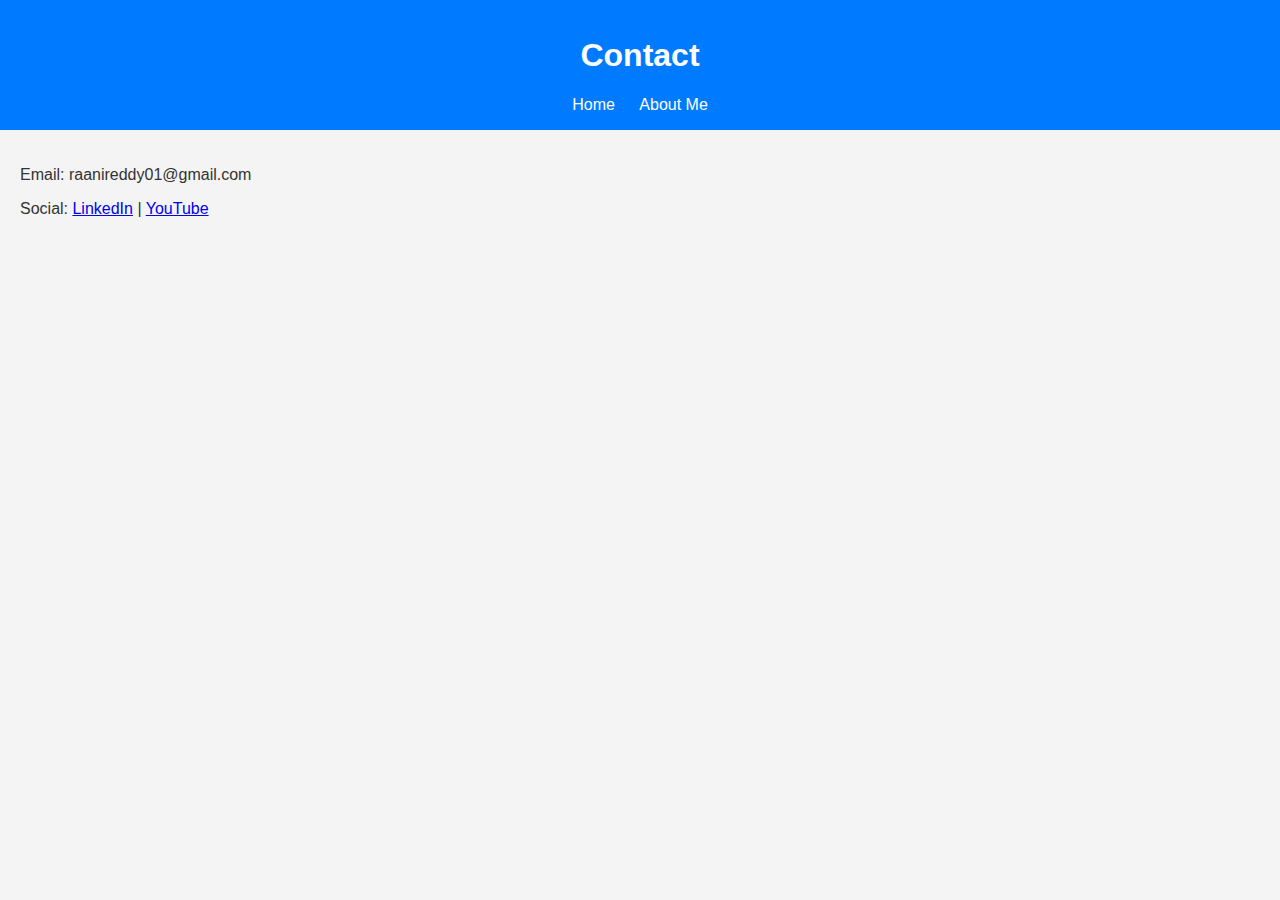
<file: contact.html>
<!DOCTYPE html>
<html lang="en">
<head>
  <meta charset="UTF-8" />
  <title>Contact</title>
  <link rel="stylesheet" href="css/style.css" />
</head>
<body>
  <header>
    <h1>Contact</h1>
    <nav>
      <a href="../website/index.html">Home</a>
      <a href="../website/about.html">About Me</a>
    </nav>
  </header>
  <main>
    <p>Email: raanireddy01@gmail.com</p>
    <p>Social: <a href="#">LinkedIn</a> | <a href="#">YouTube</a></p>
  </main>
</body>
</html>
</file>
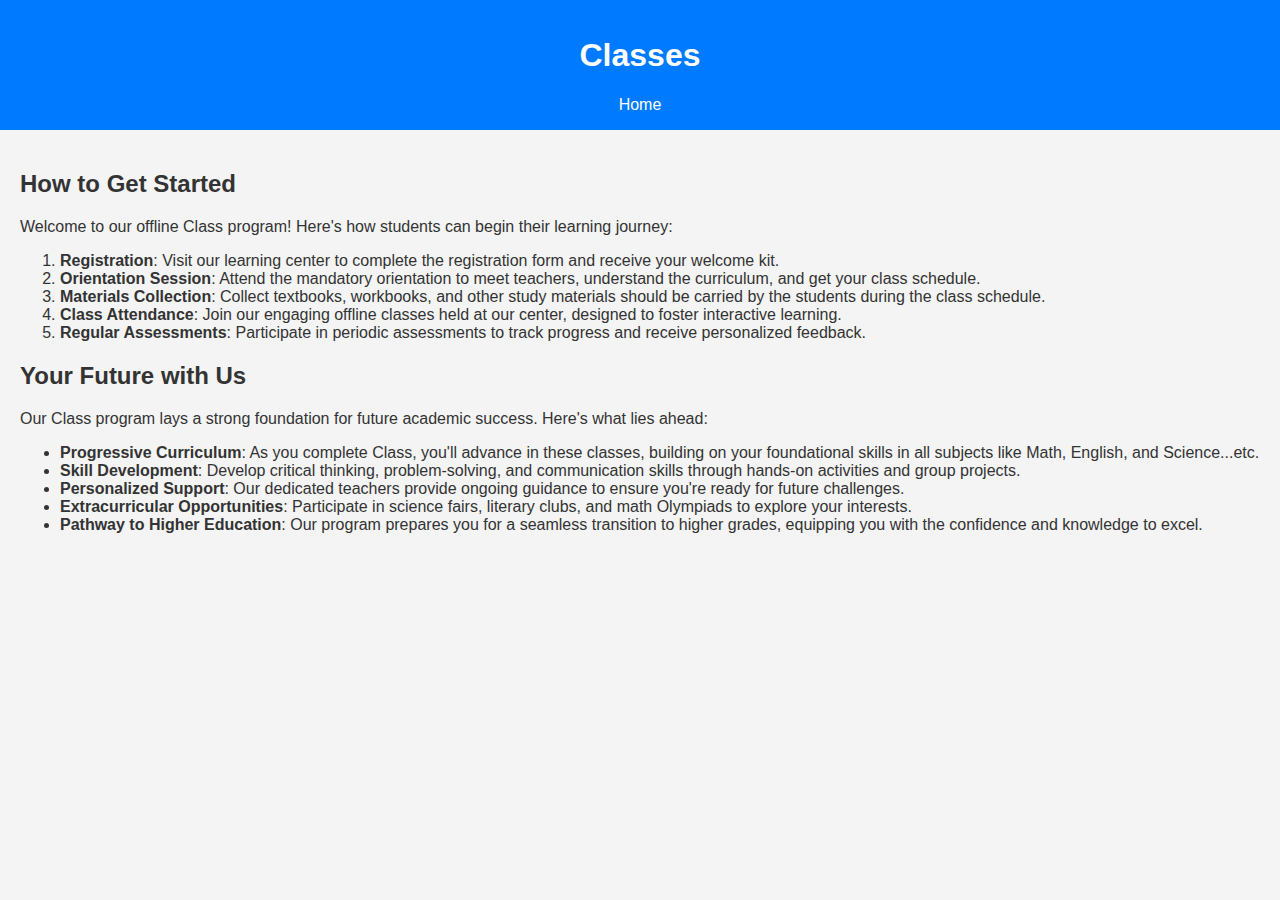
<file: classes/class1.html>
<!DOCTYPE html>
<html lang="en">
<head>
  <meta charset="UTF-8" />
  <title>Classes</title>
  <link rel="stylesheet" href="../css/style.css" />
</head>
<body>
  <header>
    <h1>Classes</h1>
    <nav>
      <a href="../index.html">Home</a>
    </nav>
  </header>
  <main>
    
    <section>
      <h2>How to Get Started</h2>
      <p>Welcome to our offline Class program! Here's how students can begin their learning journey:</p>
      <ol>
        <li><strong>Registration</strong>: Visit our learning center to complete the registration form and receive your welcome kit.</li>
        <li><strong>Orientation Session</strong>: Attend the mandatory orientation to meet teachers, understand the curriculum, and get your class schedule.</li>
        <li><strong>Materials Collection</strong>: Collect textbooks, workbooks, and other study materials should be carried by the students during the class schedule.</li>
        <li><strong>Class Attendance</strong>: Join our engaging offline classes held at our center, designed to foster interactive learning.</li>
        <li><strong>Regular Assessments</strong>: Participate in periodic assessments to track progress and receive personalized feedback.</li>
      </ol>
    </section>
    <section>
      <h2>Your Future with Us</h2>
      <p>Our Class  program lays a strong foundation for future academic success. Here's what lies ahead:</p>
      <ul>
        <li><strong>Progressive Curriculum</strong>: As you complete Class, you'll advance in these classes, building on your foundational skills in all subjects like Math, English, and Science...etc.</li>
        <li><strong>Skill Development</strong>: Develop critical thinking, problem-solving, and communication skills through hands-on activities and group projects.</li>
        <li><strong>Personalized Support</strong>: Our dedicated teachers provide ongoing guidance to ensure you're ready for future challenges.</li>
        <li><strong>Extracurricular Opportunities</strong>: Participate in science fairs, literary clubs, and math Olympiads to explore your interests.</li>
        <li><strong>Pathway to Higher Education</strong>: Our program prepares you for a seamless transition to higher grades, equipping you with the confidence and knowledge to excel.</li>
      </ul>
    </section>
  </main>
</body>
</html>
</file>
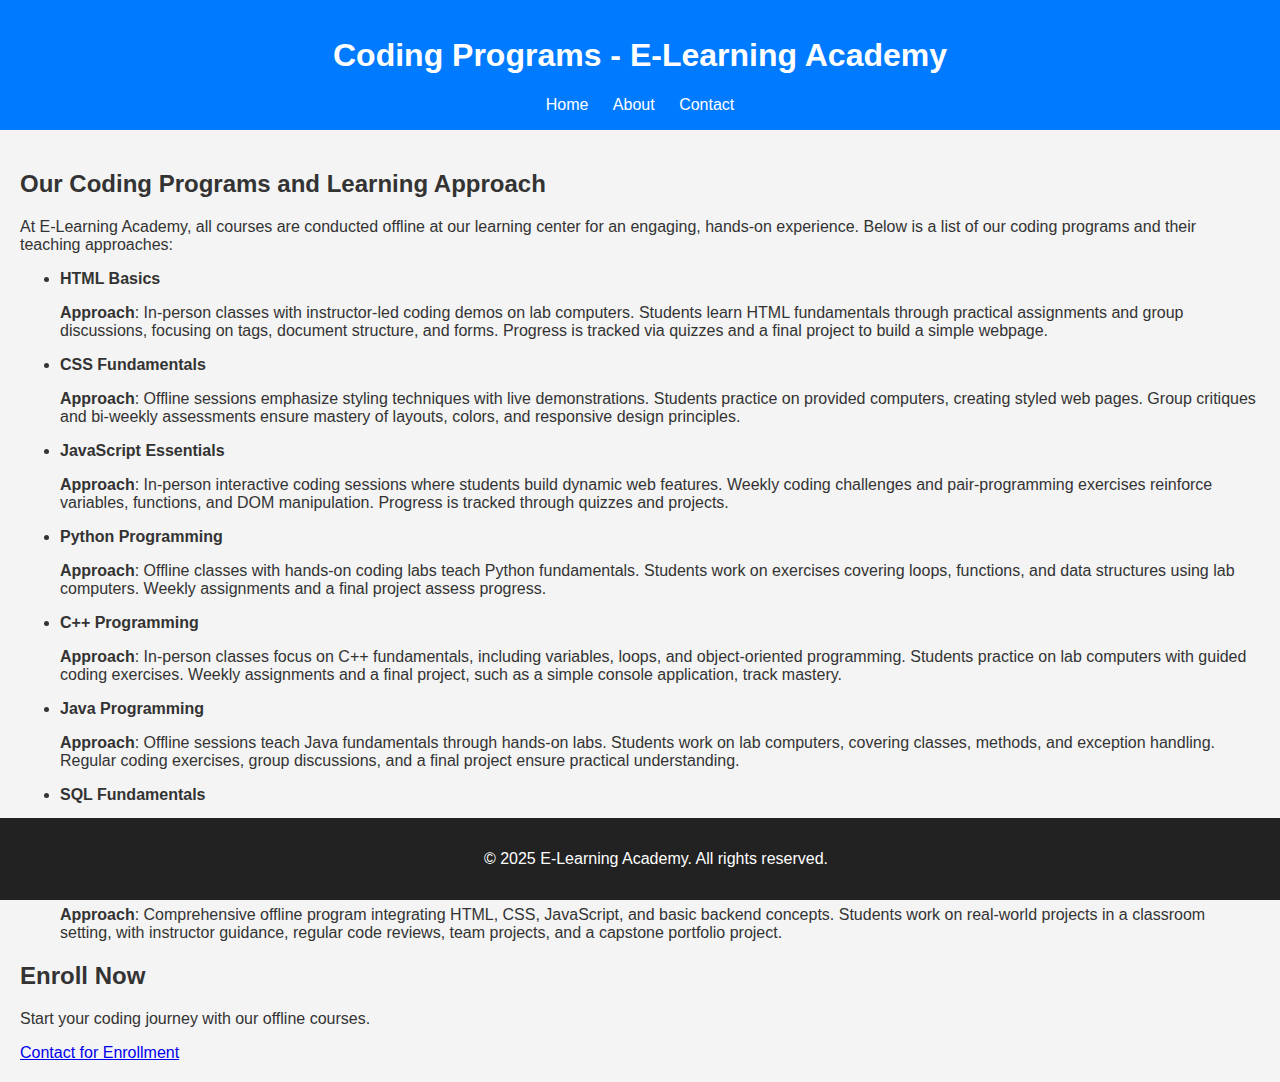
<file: coding/html.html>
<!DOCTYPE html>
<html lang="en">
<head>
  <meta charset="UTF-8" />
  <title>Learn Coding Programs - E-Learning Academy</title>
  <link rel="stylesheet" href="../css/style.css" />
</head>
<body>
  <header>
    <h1>Coding Programs - E-Learning Academy</h1>
    <nav>
      <a href="../index.html">Home</a>
      <a href="../about.html">About</a>
      <a href="../contact.html">Contact</a>
    </nav>
  </header>

  <main>
    <section>
      <h2>Our Coding Programs and Learning Approach</h2>
      <p>At E-Learning Academy, all courses are conducted offline at our learning center for an engaging, hands-on experience. Below is a list of our coding programs and their teaching approaches:</p>
      <ul>
        <li>
          <strong>HTML Basics</strong>
          <p><strong>Approach</strong>: In-person classes with instructor-led coding demos on lab computers. Students learn HTML fundamentals through practical assignments and group discussions, focusing on tags, document structure, and forms. Progress is tracked via quizzes and a final project to build a simple webpage.</p>
        </li>
        <li>
          <strong>CSS Fundamentals</strong>
          <p><strong>Approach</strong>: Offline sessions emphasize styling techniques with live demonstrations. Students practice on provided computers, creating styled web pages. Group critiques and bi-weekly assessments ensure mastery of layouts, colors, and responsive design principles.</p>
        </li>
        <li>
          <strong>JavaScript Essentials</strong>
          <p><strong>Approach</strong>: In-person interactive coding sessions where students build dynamic web features. Weekly coding challenges and pair-programming exercises reinforce variables, functions, and DOM manipulation. Progress is tracked through quizzes and projects.</p>
        </li>
        <li>
          <strong>Python Programming</strong>
          <p><strong>Approach</strong>: Offline classes with hands-on coding labs teach Python fundamentals. Students work on exercises covering loops, functions, and data structures using lab computers. Weekly assignments and a final project assess progress.</p>
        </li>
        <li>
          <strong>C++ Programming</strong>
          <p><strong>Approach</strong>: In-person classes focus on C++ fundamentals, including variables, loops, and object-oriented programming. Students practice on lab computers with guided coding exercises. Weekly assignments and a final project, such as a simple console application, track mastery.</p>
        </li>
        <li>
          <strong>Java Programming</strong>
          <p><strong>Approach</strong>: Offline sessions teach Java fundamentals through hands-on labs. Students work on lab computers, covering classes, methods, and exception handling. Regular coding exercises, group discussions, and a final project ensure practical understanding.</p>
        </li>
        <li>
          <strong>SQL Fundamentals</strong>
          <p><strong>Approach</strong>: In-person classes introduce database concepts using SQL. Students practice queries on lab computers, focusing on creating, updating, and querying databases. Weekly exercises and a final project designing a database schema reinforce skills.</p>
        </li>
        <li>
          <strong>Web Development Bootcamp</strong>
          <p><strong>Approach</strong>: Comprehensive offline program integrating HTML, CSS, JavaScript, and basic backend concepts. Students work on real-world projects in a classroom setting, with instructor guidance, regular code reviews, team projects, and a capstone portfolio project.</p>
        </li>
      </ul>
    </section>

    <section>
      <h2>Enroll Now</h2>
      <p>Start your coding journey with our offline courses.</p>
      <a href="../contact.html" class="btn">Contact for Enrollment</a>
    </section>
  </main>

  <footer>
    <p>© 2025 E-Learning Academy. All rights reserved.</p>
  </footer>
</body>
</html>
</file>
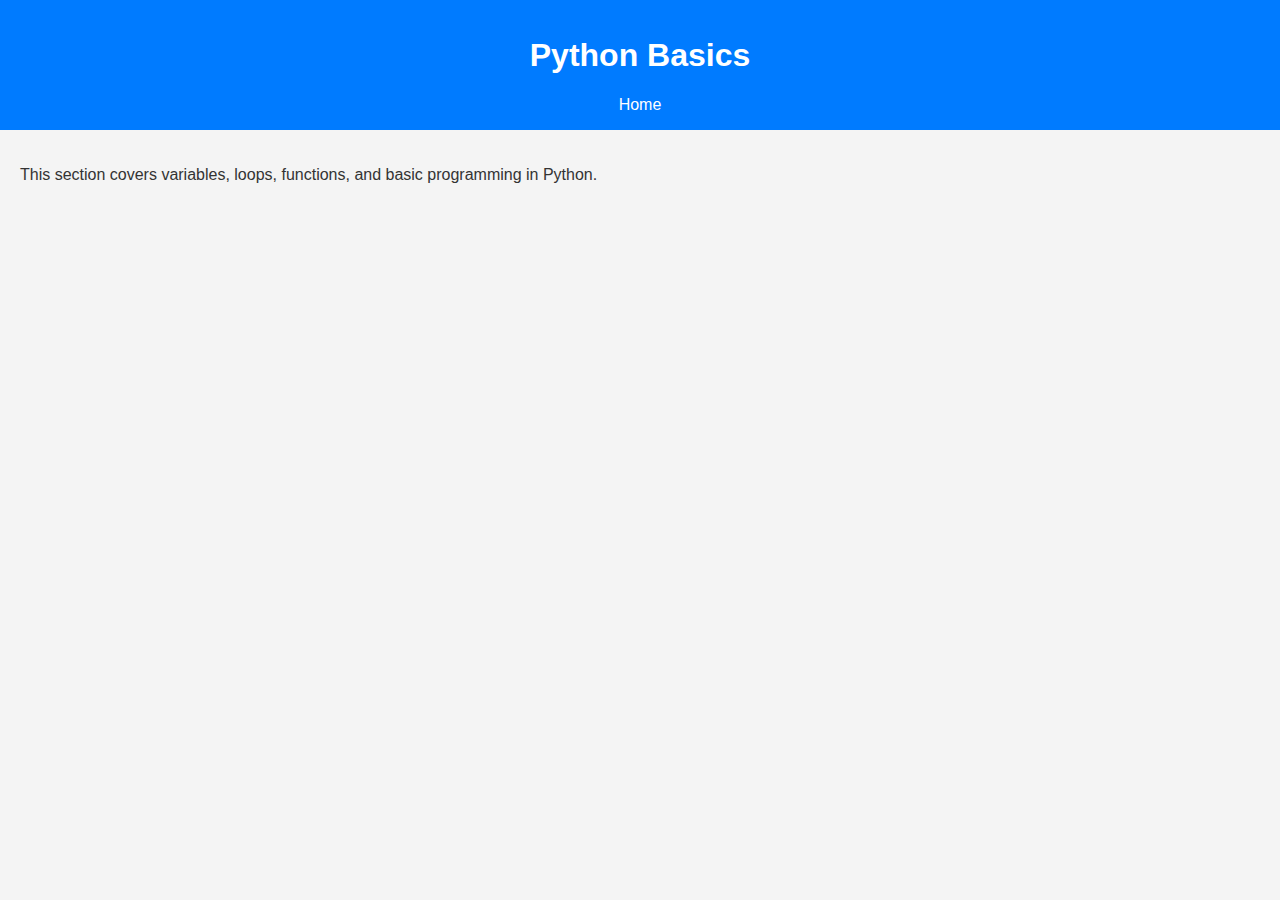
<file: coding/python.html>
<!DOCTYPE html>
<html lang="en">
<head>
  <meta charset="UTF-8" />
  <title>Learn Python</title>
  <link rel="stylesheet" href="../css/style.css" />
</head>
<body>
  <header>
    <h1>Python Basics</h1>
    <nav>
      <a href="../index.html">Home</a>
    </nav>
  </header>
  <main>
    <p>This section covers variables, loops, functions, and basic programming in Python.</p>
  </main>
</body>
</html>
</file>
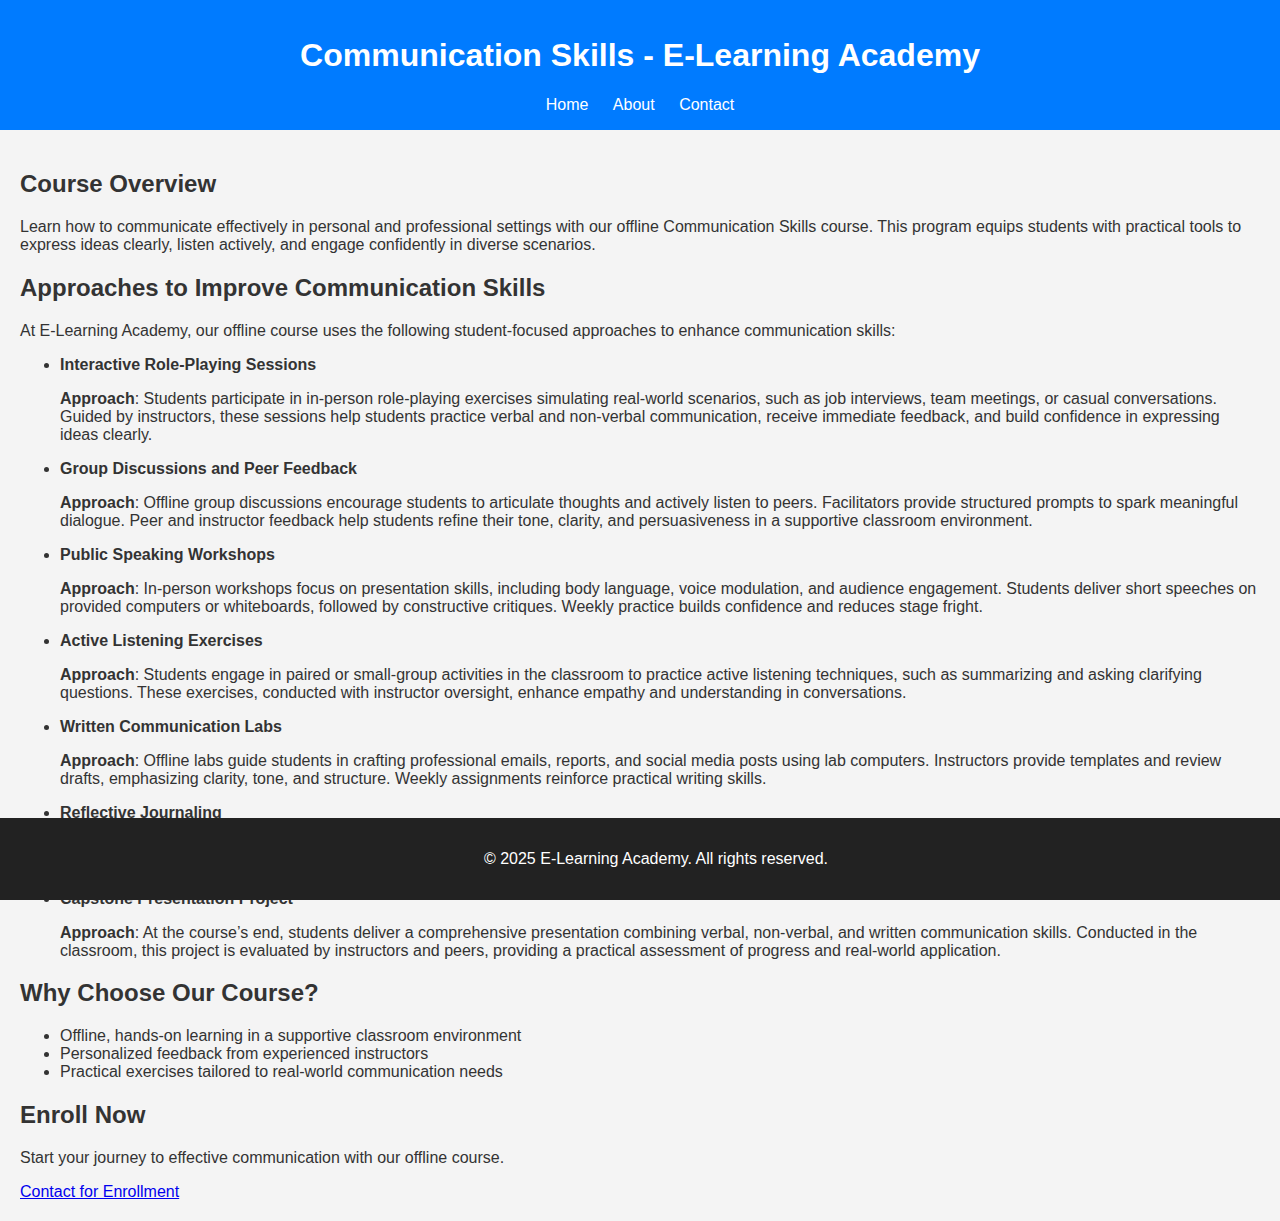
<file: skills/communication.html>
<!DOCTYPE html>
<html lang="en">
<head>
  <meta charset="UTF-8" />
  <title>Communication Skills - E-Learning Academy</title>
  <link rel="stylesheet" href="../css/style.css" />
</head>
<body>
  <header>
    <h1>Communication Skills - E-Learning Academy</h1>
    <nav>
      <a href="../index.html">Home</a>
      <a href="../about.html">About</a>
      <a href="../contact.html">Contact</a>
    </nav>
  </header>

  <main>
    <section>
      <h2>Course Overview</h2>
      <p>Learn how to communicate effectively in personal and professional settings with our offline Communication Skills course. This program equips students with practical tools to express ideas clearly, listen actively, and engage confidently in diverse scenarios.</p>
    </section>

    <section>
      <h2>Approaches to Improve Communication Skills</h2>
      <p>At E-Learning Academy, our offline course uses the following student-focused approaches to enhance communication skills:</p>
      <ul>
        <li>
          <strong>Interactive Role-Playing Sessions</strong>
          <p><strong>Approach</strong>: Students participate in in-person role-playing exercises simulating real-world scenarios, such as job interviews, team meetings, or casual conversations. Guided by instructors, these sessions help students practice verbal and non-verbal communication, receive immediate feedback, and build confidence in expressing ideas clearly.</p>
        </li>
        <li>
          <strong>Group Discussions and Peer Feedback</strong>
          <p><strong>Approach</strong>: Offline group discussions encourage students to articulate thoughts and actively listen to peers. Facilitators provide structured prompts to spark meaningful dialogue. Peer and instructor feedback help students refine their tone, clarity, and persuasiveness in a supportive classroom environment.</p>
        </li>
        <li>
          <strong>Public Speaking Workshops</strong>
          <p><strong>Approach</strong>: In-person workshops focus on presentation skills, including body language, voice modulation, and audience engagement. Students deliver short speeches on provided computers or whiteboards, followed by constructive critiques. Weekly practice builds confidence and reduces stage fright.</p>
        </li>
        <li>
          <strong>Active Listening Exercises</strong>
          <p><strong>Approach</strong>: Students engage in paired or small-group activities in the classroom to practice active listening techniques, such as summarizing and asking clarifying questions. These exercises, conducted with instructor oversight, enhance empathy and understanding in conversations.</p>
        </li>
        <li>
          <strong>Written Communication Labs</strong>
          <p><strong>Approach</strong>: Offline labs guide students in crafting professional emails, reports, and social media posts using lab computers. Instructors provide templates and review drafts, emphasizing clarity, tone, and structure. Weekly assignments reinforce practical writing skills.</p>
        </li>
        <li>
          <strong>Reflective Journaling</strong>
          <p><strong>Approach</strong>: Students maintain a journal to reflect on their communication experiences during the course. Instructors provide prompts, such as analyzing a recent conversation or presentation. Weekly reviews in class help students identify strengths and areas for improvement.</p>
        </li>
        <li>
          <strong>Capstone Presentation Project</strong>
          <p><strong>Approach</strong>: At the course’s end, students deliver a comprehensive presentation combining verbal, non-verbal, and written communication skills. Conducted in the classroom, this project is evaluated by instructors and peers, providing a practical assessment of progress and real-world application.</p>
        </li>
      </ul>
    </section>

    <section>
      <h2>Why Choose Our Course?</h2>
      <ul>
        <li>Offline, hands-on learning in a supportive classroom environment</li>
        <li>Personalized feedback from experienced instructors</li>
        <li>Practical exercises tailored to real-world communication needs</li>
        
      </ul>
    </section>

    <section>
      <h2>Enroll Now</h2>
      <p>Start your journey to effective communication with our offline course.</p>
      <a href="../contact.html" class="btn">Contact for Enrollment</a>
    </section>
  </main>

  <footer>
    <p>© 2025 E-Learning Academy. All rights reserved.</p>
  </footer>
</body>
</html>
</file>
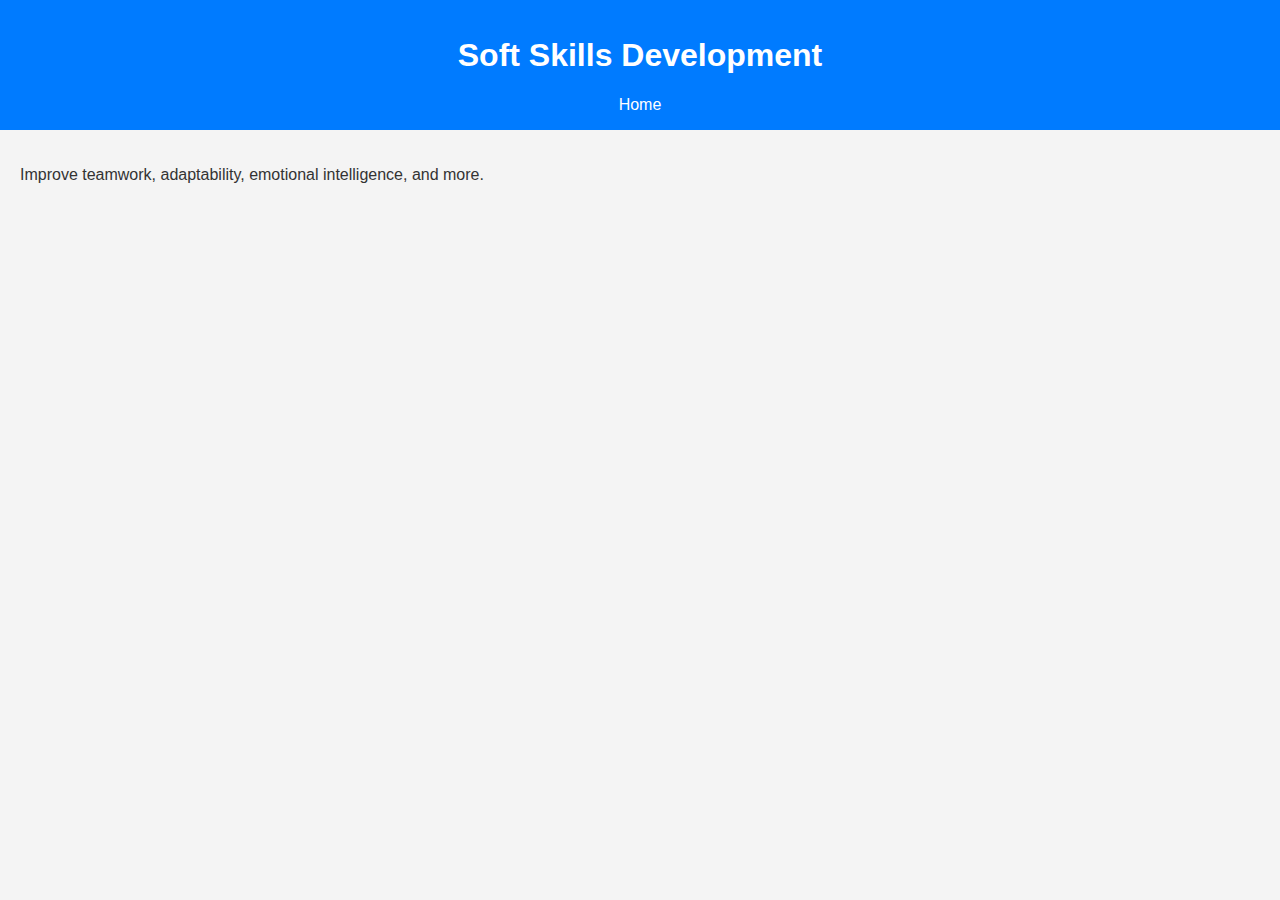
<file: skills/softskills.html>
<!DOCTYPE html>
<html lang="en">
<head>
  <meta charset="UTF-8" />
  <title>Soft Skills</title>
  <link rel="stylesheet" href="../css/style.css" />
</head>
<body>
  <header>
    <h1>Soft Skills Development</h1>
    <nav>
      <a href="../index.html">Home</a>
    </nav>
  </header>
  <main>
    <p>Improve teamwork, adaptability, emotional intelligence, and more.</p>
  </main>
</body>
</html>
</file>
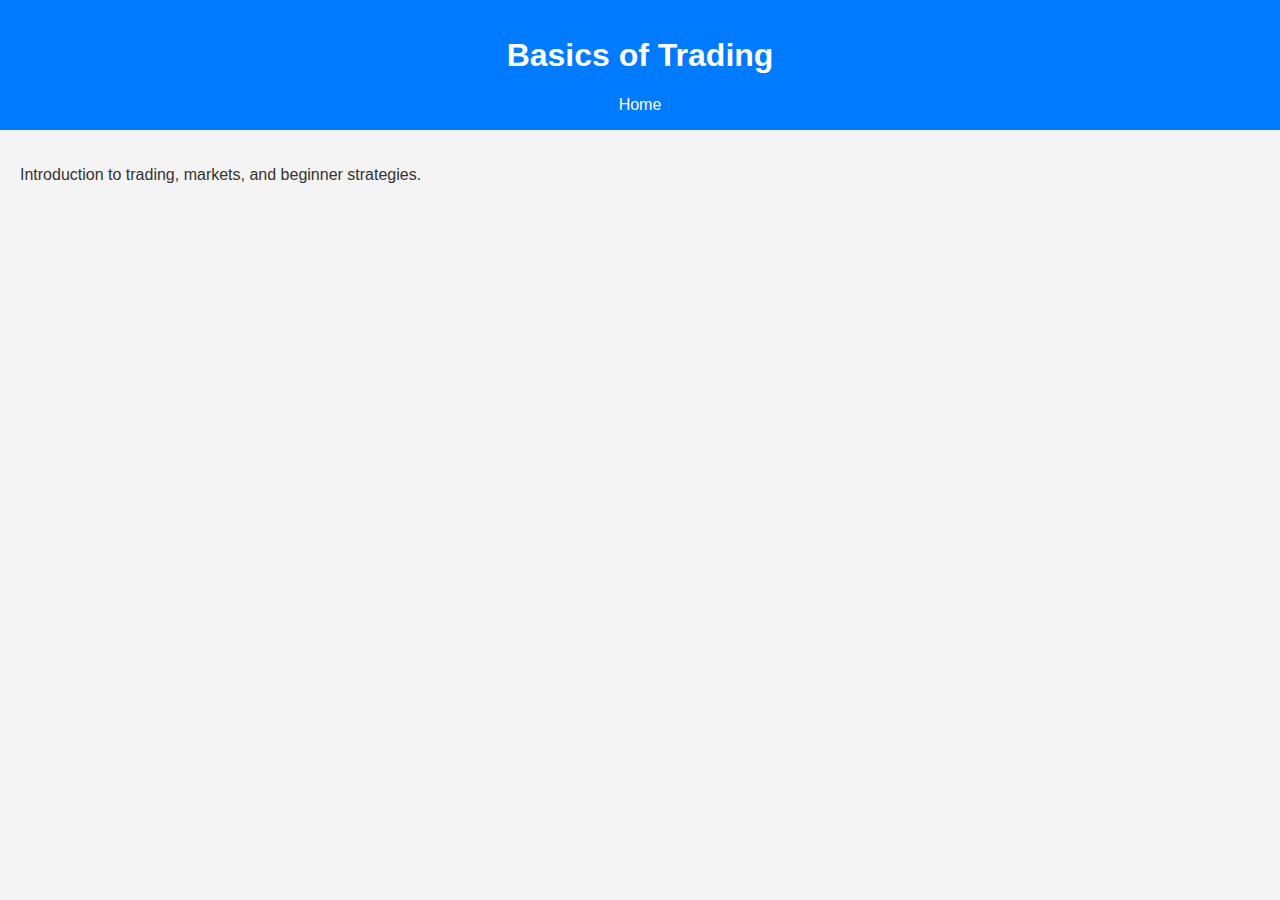
<file: skills/trading.html>
<!DOCTYPE html>
<html lang="en">
<head>
  <meta charset="UTF-8" />
  <title>Trading Skills</title>
  <link rel="stylesheet" href="../css/style.css" />
</head>
<body>
  <header>
    <h1>Basics of Trading</h1>
    <nav>
      <a href="../index.html">Home</a>
    </nav>
  </header>
  <main>
    <p>Introduction to trading, markets, and beginner strategies.</p>
  </main>
</body>
</html>
</file>
<file: css/style.css>
body {
  font-family: Arial, sans-serif;
  margin: 0;
  padding: 0;
  background: #f4f4f4;
  color: #333;
}

header {
  background: #007bff;
  color: white;
  padding: 1rem;
  text-align: center;
}

nav a {
  color: white;
  margin: 0 10px;
  text-decoration: none;
}

main {
  padding: 20px;
}

footer {
  background: #222;
  color: white;
  text-align: center;
  padding: 1rem;
  position: fixed;
  bottom: 0;
  width: 100%;
}
</file>
